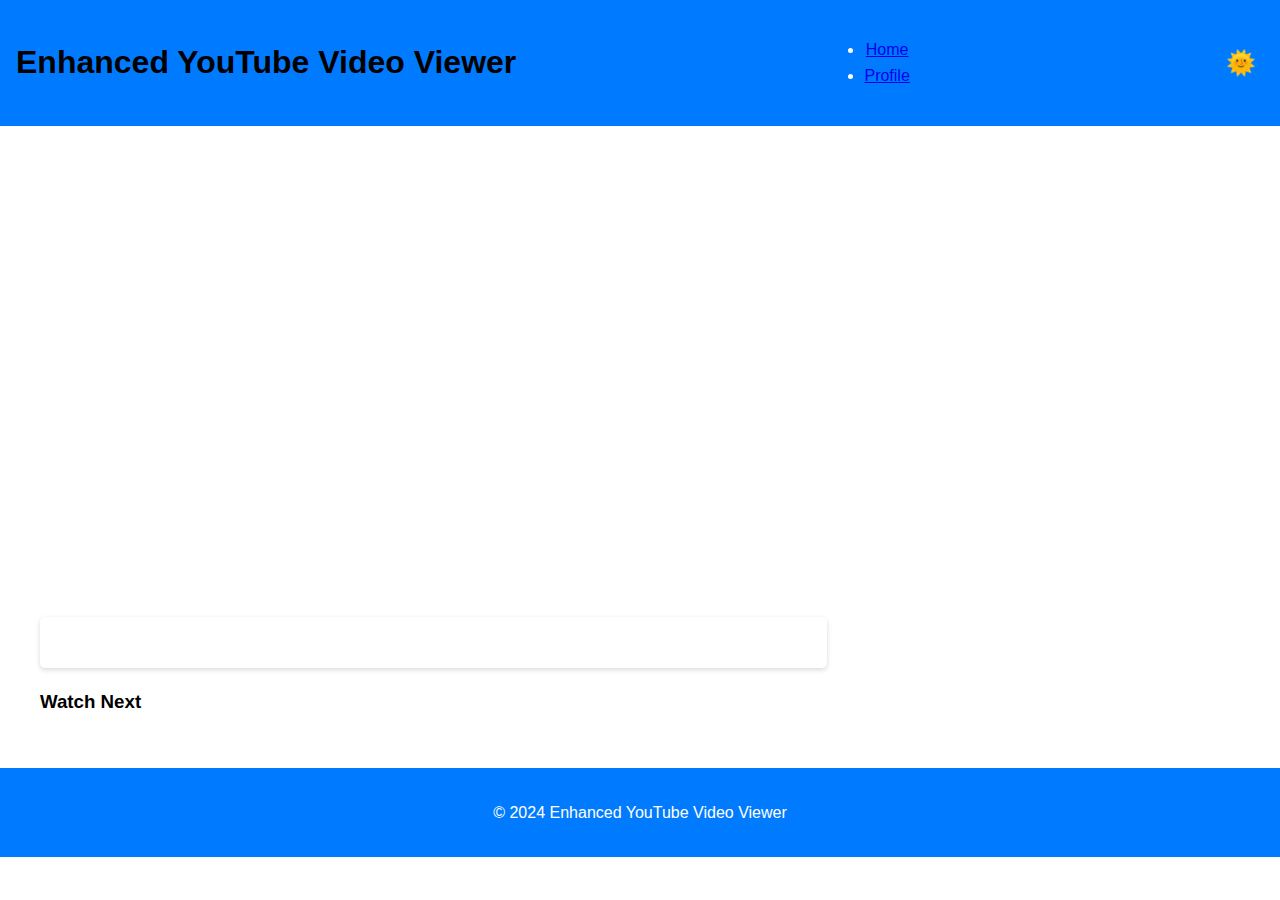
<file: milestone3.html>
<!DOCTYPE html>
<html lang="en">
<head>
    <!-- Meta tags for character encoding and responsive design -->
    <meta charset="UTF-8">
    <meta name="viewport" content="width=device-width, initial-scale=1.0">
    <title>Enhanced YouTube Video Viewer with Profile</title>
    <!-- Link to external CSS file -->
    <link rel="stylesheet" href="youtube.css">
</head>
<body data-theme="light">
    <!-- Header section -->
    <header>
        <h1>Enhanced YouTube Video Viewer</h1>
        <!-- Navigation menu -->
        <nav>
            <ul>
                <li><a href="#" id="homeLink">Home</a></li>
                <li><a href="#" id="profileLink">Profile</a></li>
            </ul>
        </nav>
        <!-- Theme toggle button -->
        <button id="theme-toggle-button" onclick="toggleTheme()" title="Toggle theme">🌞</button>
    </header>

    <!-- Main content area -->
    <main class="grid-container">
        <!-- Home section -->
        <section id="home">
            <!-- Main video display area -->
            <div class="main-video">
                <div class="video-container">
                    <!-- YouTube video iframe -->
                    <iframe id="main-youtube-video" frameborder="0" allow="accelerometer; autoplay; clipboard-write; encrypted-media; gyroscope; picture-in-picture" allowfullscreen></iframe>
                </div>
                <!-- Video information display -->
                <div class="video-info">
                    <h2 id="main-video-title"></h2>
                    <p id="main-video-description"></p>
                    <p id="main-video-watch-time"></p>
                </div>
            </div>
            <!-- Video list section -->
            <section class="video-list">
                <h3>Watch Next</h3>
                <div id="video-list-container"></div>
            </section>
        </section>

        <!-- Profile section (initially hidden) -->
        <section id="profile" class="profile-section" style="display: none;">
            <h2>User Profile</h2>
            <!-- Profile form -->
            <form id="profileForm">
                <!-- Username input -->
                <div>
                    <label for="username">Username:</label>
                    <input type="text" id="username" name="username" required minlength="4">
                </div>
                <!-- Email input -->
                <div>
                    <label for="email">Email:</label>
                    <input type="email" id="email" name="email" required>
                </div>
                <!-- Password input -->
                <div>
                    <label for="password">Password:</label>
                    <input type="password" id="password" name="password" required>
                </div>
                <!-- Theme preference radio buttons -->
                <div>
                    <p>Theme Preference:</p>
                    <input type="radio" id="light" name="theme" value="light" checked>
                    <label for="light">Light</label>
                    <input type="radio" id="dark" name="theme" value="dark">
                    <label for="dark">Dark</label>
                    <input type="radio" id="blue" name="theme" value="blue">
                    <label for="blue">Blue</label>
                    <input type="radio" id="green" name="theme" value="green">
                    <label for="green">Green</label>
                </div>
                <!-- Submit button -->
                <button type="submit">Update Profile</button>
            </form>
            <!-- Profile display area -->
            <div id="profileDisplay">
                <h3>Current Profile</h3>
                <p>Username: <span id="displayUsername"></span></p>
                <p>Email: <span id="displayEmail"></span></p>
                <p>Theme: <span id="displayTheme"></span></p>
            </div>
        </section>
    </main>

    <!-- Footer section -->
    <footer>
        <p>&copy; 2024 Enhanced YouTube Video Viewer</p>
    </footer>

    <!-- Link to external JavaScript file -->
    <script src="youtube.js"></script>
</body>
</html>
</file>
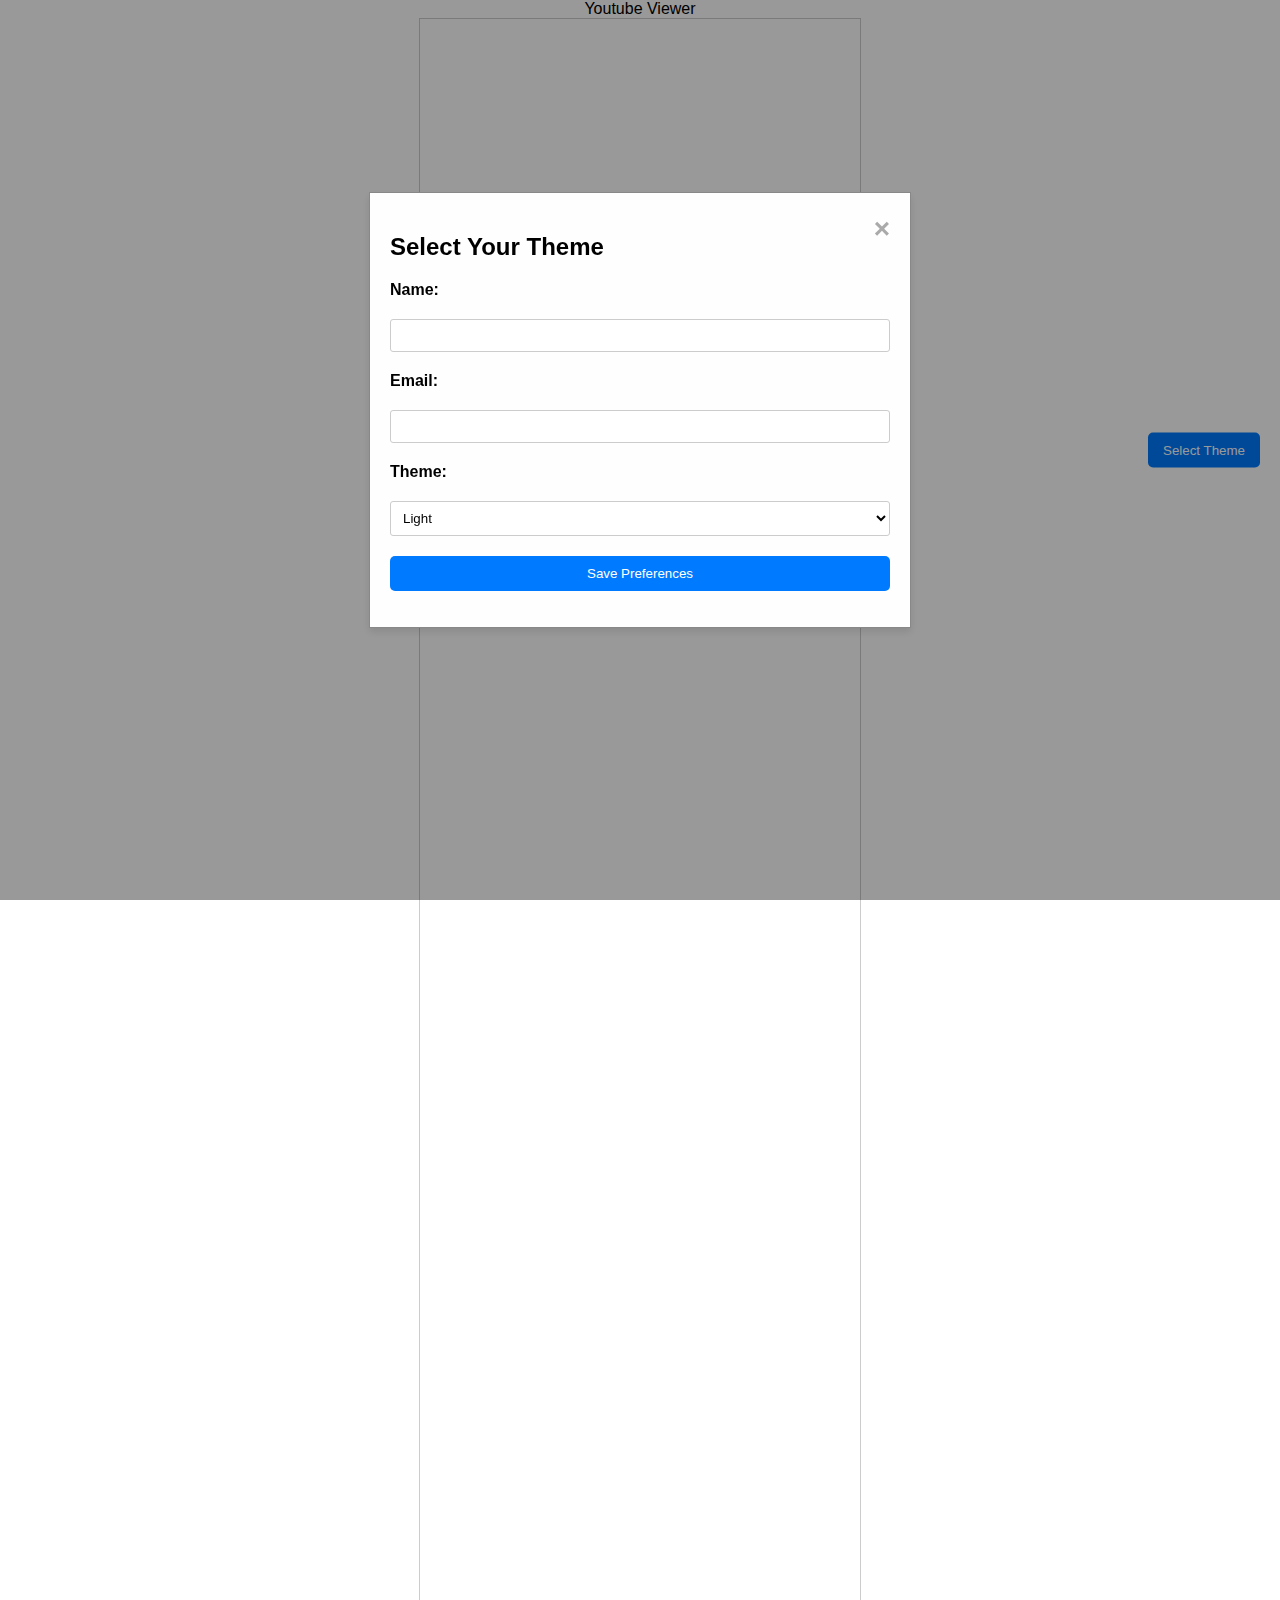
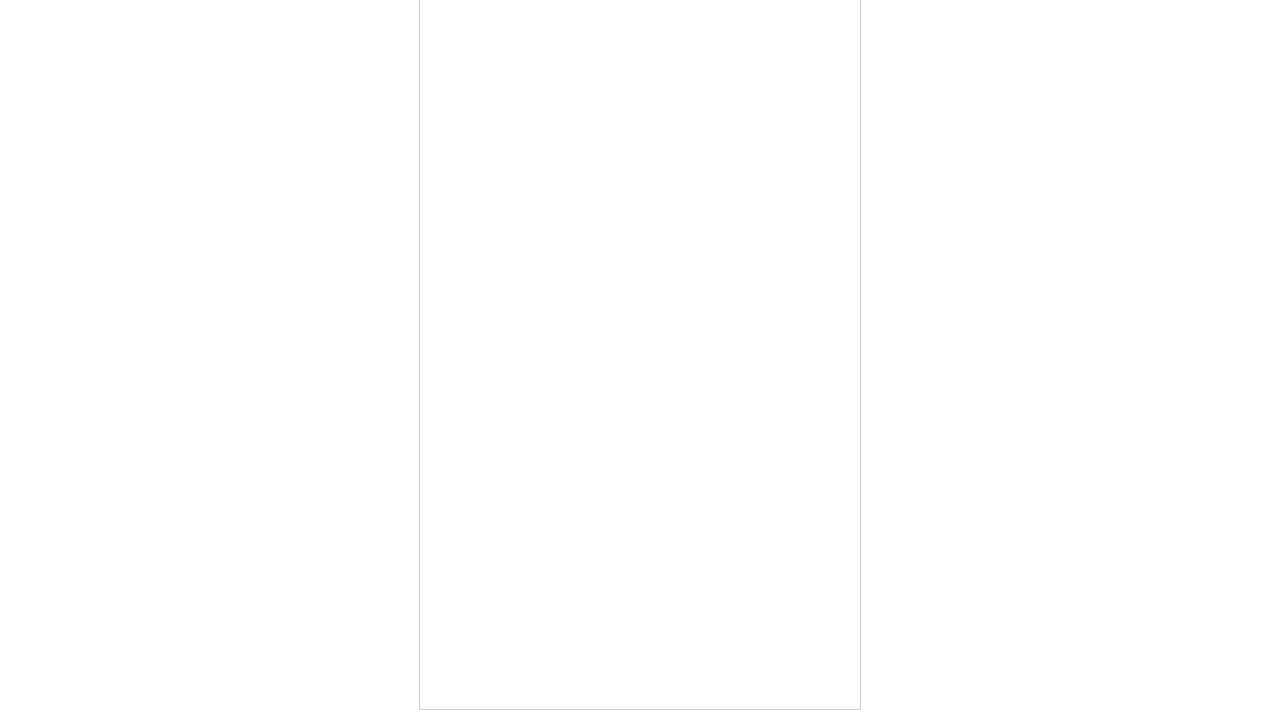
<file: youtube mile3.html>
<header>Youtube Viewer </header>
<!DOCTYPE html> 
  <div class="switch">
  

      <label for="themeToggle" class="slider"></label>
<html lang="en">
<head>
  <meta charset="UTF-8">
  <meta name="viewport" content="width=device-width, initial-scale=.0">
  <title>Youtube Viewer</title>
  <link rel="stylesheet" href="youtube3.css">
 </head>
<body>
  <header class="page-header">
  <button id="themeBtn">Select Theme</button>
</header>
  <div class="container">
    <section> <iframe width="560" height="315" src="https://www.youtube.com/embed/Bfqeo056MwA?si=ErL3wIUaOQCUT_a_" title="YouTube video player" frameborder="0" allow="accelerometer; autoplay; clipboard-write; encrypted-media; gyroscope; picture-in-picture; web-share" referrerpolicy="strict-origin-when-cross-origin" allowfullscreen></iframe>
      <iframe width="560" height="315" src="https://www.youtube.com/embed/CtDlkt4Yt3o?si=glsCxM6ZlYgd7BBe" title="YouTube video player" frameborder="0" allow="accelerometer; autoplay; clipboard-write; encrypted-media; gyroscope; picture-in-picture; web-share" referrerpolicy="strict-origin-when_cross-origin" allowfullscreen></iframe>
      <iframe width="560" height="315" src="https://www.youtube.com/embed/pz6hWvkIRa0?si=oHWQTkn11bZzrDYy" class="video-item" title="YouTube video player" frameborder="0" allow="accelerometer; autoplay; clipboard-write; encrypted-media; gyroscope; picture-in-picture; web-share" referrerpolicy="strict-origin-when_cross-origin" allowfullscreen></iframe>
      <iframe width="560" height="315" src="https://www.youtube.com/embed/W5rR91VY0b8?si=VEXNAyktkBlTgPOR" class="video-item" title="YouTube video player" frameborder="0" allow="accelerometer; autoplay; clipboard-write; encrypted-media; gyroscope; picture-in-picture; web-share" referrerpolicy="strict-origin-when_cross-origin" allowfullscreen></iframe>
      <iframe width="560" height="315" src="https://www.youtube.com/embed/NDKh00HpFy8?si=vVEml7M0-8Xci0FA" class="video-item" title="YouTube video player" frameborder="0" allow="accelerometer; autoplay; clipboard-write; encrypted-media; gyroscope; picture-in-picture; web-share" referrerpolicy="strict-origin-when_cross-origin" allowfullscreen></iframe>
    </section>
  </div>
<div id="themeModal" class="modal">
        <!-- This div creates a modal (pop-up) for theme selection -->
        <div class="modal-content">
            <span class="close">&times;</span>
            <!-- This span creates a close button for the modal -->
            <h2>Select Your Theme</h2>
            <form id="themeForm">
                <!-- This form allows users to input their preferences -->
                <label for="name">Name:</label>
                <input type="text" id="name" name="name" required>
                <label for="email">Email:</label>
                <input type="email" id="email" name="email" required>
                <label for="theme">Theme:</label>
                <select id="theme" name="theme">
                    <!-- This dropdown lets users choose a theme -->
                    <option value="light">Light</option>
                    <option value="dark">Dark</option>
                    <option value="blue">Blue</option>
                </select>
                <button type="submit">Save Preferences</button>
                <!-- This button submits the form -->
            </form>
        </div>
      </div>
<script src="youtube.js"></script>
</body>
</html>
</file>
<file: youtube.css>
/* Light theme (default) */
:root {
    --bg-color: #ffffff;
    --text-color: #000000;
    --header-bg: #007BFF;
    --header-text: #ffffff;
    --card-bg: #ffffff;
    --card-shadow: rgba(0, 0, 0, 0.15);
}

/* Dark theme */
[data-theme="dark"] {
    --bg-color: #181818;
    --text-color: #ffffff;
    --header-bg: #343A40;
    --header-text: #ffffff;
    --card-bg: #212529;
    --card-shadow: rgba(255, 255, 255, 0.1);
}

body {
    font-family: Arial, sans-serif;
    line-height: 1.6;
    margin: 0;
    padding: 0;
    background-color: var(--bg-color);
    color: var(--text-color);
    transition: background-color 0.3s, color 0.3s;
}

header, footer {
    background-color: var(--header-bg);
    color: var(--header-text);
    text-align: center;
    padding: 1rem;
}

header {
    display: flex;
    justify-content: space-between;
    align-items: center;
}

#theme-toggle-button {
    background: none;
    border: none;
    font-size: 1.5rem;
    cursor: pointer;
    padding: 0.5rem;
    border-radius: 50%;
    transition: background-color 0.3s;
}

#theme-toggle-button:hover {
    background-color: rgba(255, 255, 255, 0.1);
}

.grid-container {
    display: grid;
    grid-template-columns: 2fr 1fr;
    gap: 20px;
    max-width: 1200px;
    margin: 0 auto;
    padding: 2rem;
}

.main-video {
    grid-column: 1 / 2;
}

.video-list {
    grid-column: 2 / 3;
}

.video-container {
    position: relative;
    width: 100%;
    padding-bottom: 56.25%; /* 16:9 aspect ratio */
}

#main-youtube-video {
    position: absolute;
    top: 0;
    left: 0;
    width: 100%;
    height: 100%;
}

.video-info {
    margin-top: 1rem;
    background-color: var(--card-bg);
    padding: 1rem;
    border-radius: 5px;
    box-shadow: 0 2px 5px var(--card-shadow);
}

h1, h2, h3, h4 {
    color: var(--text-color);
}

.video-list-item {
    display: flex;
    align-items: center;
    margin-bottom: 1rem;
    cursor: pointer;
    background-color: var(--card-bg);
    padding: 0.5rem;
    border-radius: 5px;
    box-shadow: 0 2px 5px var(--card-shadow);
}

.video-list-item img {
    width: 120px;
    margin-right: 1rem;
}

.video-list-item-info h4 {
    margin: 0;
}

.video-list-item-info p {
    margin: 0.5rem 0 0;
    font-size: 0.9rem;
    color: var(--text-color);
    opacity: 0.7;
}

.category-buttons {
    margin-bottom: 1rem;
}

.category-buttons button {
    background-color: var(--card-bg);
    color: var(--text-color);
    border: 1px solid var(--text-color);
    padding: 0.5rem 1rem;
    margin-right: 0.5rem;
    cursor: pointer;
    transition: background-color 0.3s, color 0.3s;
}

.category-buttons button:hover {
    background-color: var(--text-color);
    color: var(--bg-color);
}

@media (max-width: 768px) {
    .grid-container {
        grid-template-columns: 1fr;
    }

    .main-video, .video-list {
        grid-column: 1 / 2;
    }
}
</file>
<file: youtube3.css>
body {
    display: flex;
    flex-direction: column;
    align-items: center;
    justify-content: center;
    margin: 0;
    font-family: Arial, sans-serif;
  }
  
  main {
    display: flex;
    flex-direction: column;
    align-items: center;
    justify-content: center;
    /* Removed gap: 0px; */
    padding: 20px;
  }
  
  figure {
    margin: 0;
    text-align: center;
  }
  
  img {
    max-width: 100%;
    max-height: 100%;
    object-fit: cover;
    border: 20px solid #ccc;
    border-radius: 20px;
  }
  
  footer {
    margin-top: 50px;
  }
  
  a {
    text-decoration: none;
    color: #007BFF;
  }
  
  a:hover {
    text-decoration: underline;
  }
  
  /* style two */
  ul {
    list-style-type: none;
    margin: 0;
    padding: 0;
    overflow: visible;
    background-color: #DDDDDD;
  }
  
  li {
    float: left;
  }
  
  li a {
    display: block;
    padding: 20px;
  }
  
  /* style three for video container and gaps */
  iframe {
    display: inline-block;
    margin: 0 auto;
    max-width: 99%;
    max-height: 100%;
  }
  
  .video-container1 {
    display: block;
    grid-template-columns: repeat(auto-fill, minmax(250px, 1fr));
    grid-gap: 20px;
  }
  
  .video-container2 {
    display: block;
    grid-template-columns: repeat(auto-fill, minmax(300px, 1fr));
    grid-gap: 20px;
  }
  .video-item {
    position: relative;
    padding-bottom: 56.25%; /* Adjusted aspect ratio to 16:9 */
  }
  
  .video-item iframe {
    position: absolute;
    top: 0;
    left: 0;
    width: 100%;
    height: 100%;
  }

  
  
  /* Modal styles */
  .modal {
    display: inline-block;
    position: fixed;
    z-index: 1;
    left: 0;
    top: 0;
    width: 100%;
    height: 100%;
    overflow: auto;
    background-color: rgba(0,0,0,0.4);
  }
  
  .modal-content {
    background-color: #FEFEFE;
    margin: 15% auto;
    padding: 20px;
    border: 1px solid #888;
    width: 80%;
    max-width: 500px;
    box-shadow: 0 4px 8px rgba(0, 0, 0, 0.1);
  }
  
  .close {
    color: #aaa;
    float: right;
    font-size: 28px;
    font-weight: bold;
    cursor: pointer;
  }


/* css for the theme change*/

/* Theme styles */
/* Light theme */
body.light-theme {
    background-color: #F0F0F0;
    color: #000000;
}
body.light-theme .page-header {
    background-color: #FFFFFF;
}
body.light-theme .modal-content {
    background-color: #FFFFFF;
    color: #000000;
}
/* Dark theme */
body.dark-theme {
    background-color: #333333;
    color: #FFFFFF;
}
body.dark-theme .page-header {
    background-color: #444444;
}
body.dark-theme .modal-content {
    background-color: #444444;
    color: #FFFFFF;
}
body.dark-theme #themeForm input,
body.dark-theme #themeForm select {
    background-color: #555555;
    color: #FFFFFF;
    border-color: #666666;
}
body.dark-theme .close {
    color: #FFFFFF;
}
body.dark-theme .close:hover,
body.dark-theme .close:focus {
    color: #CCCCCC;
}
/* Blue theme */
body.blue-theme {
    background-color: #E6F2FF;
    color: #00366D;
}
body.blue-theme .page-header {
    background-color: #F0F8FF;
}
body.blue-theme .modal-content {
    background-color: #F0F8FF;
    color: #00366D;
}
/* Theme selection button styles */
#themeBtn {
    position: absolute;
    right: 20px;
    top: 50%;
    transform: translateY(-50%);
    padding: 10px 15px;
    background-color: #007BFF;
    color: white;
    border: none;
    border-radius: 5px;
    cursor: pointer;
}
#themeBtn:hover {
    background-color: #0056B3;
}
/* Theme form styles */
#themeForm {
    display: flex;
    flex-direction: column;
    gap: 10px;
}
#themeForm label {
    font-weight: bold;
}
#themeForm input,
#themeForm select {
    padding: 8px;
    border: 1px solid #ccc;
    border-radius: 3px;
    background-color: #FFFFFF;
    color: #000000;
}
#themeForm button {
    padding: 10px;
    background-color: #007BFF;
    color: white;
    border: none;
    border-radius: 5px;
    cursor: pointer;
}
#themeForm button:hover {
    background-color: #0056B3;
}
/* Styles for name, email, and theme inputs */
#name, #email, #theme {
    width: 100%;
    padding: 8px;
    margin-top: 5px;
    margin-bottom: 10px;
    box-sizing: border-box;
}

/*styles for the profile account */
.container {
    width: 400px;
    margin: 0 auto;
    padding: 20px;
    border: 1px solid #ccc;
  }
  
  h1 {
    text-align: center;
  }
  
  form {
    display: flex;
    flex-direction: column;
  }
  
  label {
    margin-bottom: 5px;
  }
  input {
    margin-bottom: 10px;
    padding: 5px;
  }
  
  button {
    padding: 10px;
    background-color: #4CAF50;
    color: white;
    border: none;
    cursor: pointer;
  }
  
  button:hover {
    background-color:   
    #3e8e41;
  }
</file>
